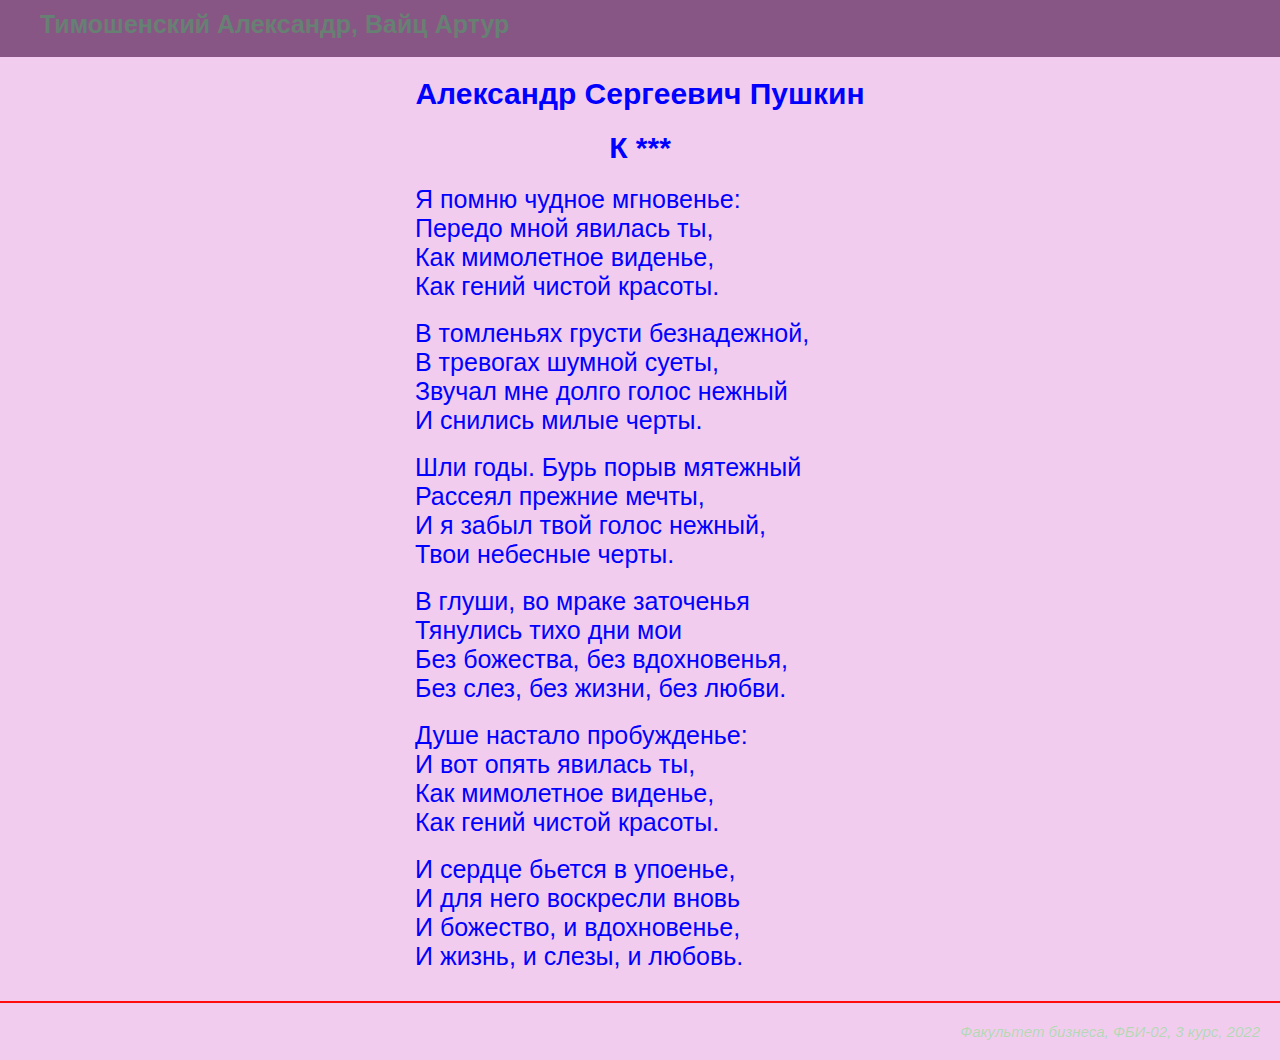
<file: lab4.html>
<!doctype html>
<html>
    <head>
        <meta charset="utf-8">
        <title>Тимошенский Александр, Вайц Артур. ФБИ-02. Лабораторная работа 4 </title>
        <style>
            body{
                background-color: rgb(241, 204, 238);
                color:blue;
                font-size: 25px;
                font-family: Verdana, sans-serif;
                margin: 0;
            }
            .header {
                background-color: rgb(136, 86, 132);
                color:rgba(0, 255, 64, 0.247);
                font-size: 25px;
                font-weight:bold;
                text-align: left;
                padding: 10px 10px 18px 40px;
            }
            .footer{ 
                color:rgba(0, 255, 13, 0.274);
                margin-top: 30px;
                padding: 20px;
                border-top: 2px solid rgb(255, 13, 13);
                font-size: 15px;
                font-style:italic;
                text-align: right;
            }
            h1{
                font-size: 30px;
                text-align: center;
            }
            p{
                opacity: 100%;
                transition: 1s 1s;
                width: 450px;
                margin: 18px auto;
            }
            p:hover{
                transition: 100ms;
                color:rgba(255, 0, 85, 0.973);
                text-shadow: 3px 3px 5px #aaa;
            }
            p:active{
                opacity: 0%;
            }

        </style>
    </head>
    <body>
        <div class="header">
            Тимошенский Александр, Вайц Артур
        </div>

        <div class="content">     
            <h1> Александр Сергеевич Пушкин</h1>

            <h1> К *** </h1>

            <p>
                Я помню чудное мгновенье:<br>
                Передо мной явилась ты,<br>
                Как мимолетное виденье,<br>
                Как гений чистой красоты.<br>
            </p>

            <p>
                В томленьях грусти безнадежной,<br>
                В тревогах шумной суеты,<br>
                Звучал мне долго голос нежный<br>
                И снились милые черты.<br>
            </p>
            <p>
                Шли годы. Бурь порыв мятежный<br>
                Рассеял прежние мечты,<br>
                И я забыл твой голос нежный,<br>
                Твои небесные черты.<br>
            </p>

            <p>
                В глуши, во мраке заточенья<br>
                Тянулись тихо дни мои<br>
                Без божества, без вдохновенья,<br>
                Без слез, без жизни, без любви.<br>
            </p>
            <p>
                Душе настало пробужденье:<br>
                И вот опять явилась ты,<br>
                Как мимолетное виденье,<br>
                Как гений чистой красоты.<br>
            </p>
            <p>
                И сердце бьется в упоенье,<br>
                И для него воскресли вновь<br>
                И божество, и вдохновенье,<br>
                И жизнь, и слезы, и любовь.<br>
            </p>
        </div>

        <div class="footer">
               Факультет бизнеса, ФБИ-02, 3 курс, 2022
        </div>
    </body>
</html>
</file>
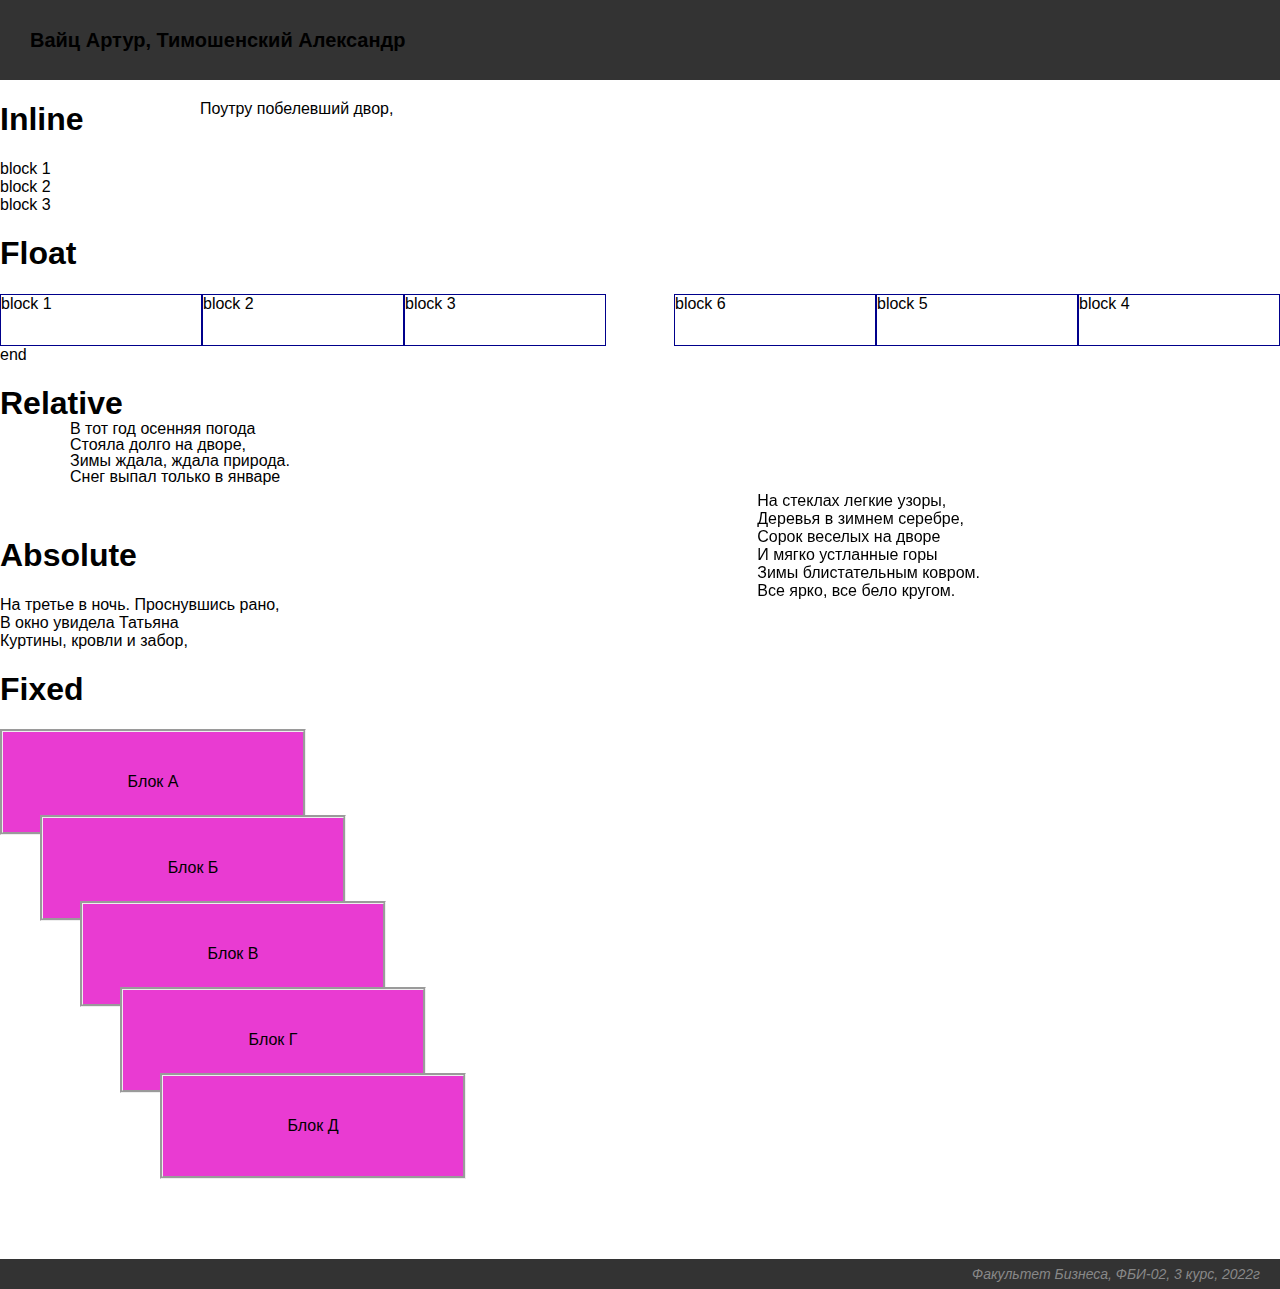
<file: laba5.html>
<!doctype html>
<html>
    <head>
        <meta charset="utf-8">
        <title>Вайц Артур, Тимошенский Александр. ФБИ-02 Лабораторная работа 5</title>
        <style>
            body{
                font-family: Arial, Helvetica, sans-serif»;
                margin: 0;
            }
            .header{
                background-color: #333333;
                font-style: #ffe4c4;
                font-weight: bold;
                text-align: left;
                font-size: 80px;
                line-height: 80px;
                padding-left: 30px;
                font-size: 20px;
            }
            .footer{ 
                background-color: #333;
                font-size: 14px;
                font-style: italic;
                color: #888;
                text-align: right;
                line-height: 30px;
                padding-right: 20px;
            }
            .b {
                width: 200px;
                height: 50px;
                border: 1px solid darkblue;
                float: left;
            }
            .c {
                width: 200px;
                height: 50px;
                border: 1px solid darkblue;
                float: right;
            }
            .d {
               position: relative;     
            }
            .g {
                border-style: groove;
                width: 300px;
                height: 100px;
                background-color: rgb(233, 59, 210);
                text-align: center;
                display: block;
                line-height: 100px;
            }

            .g:hover {
                color: rgb(255, 255, 255);
                background-color: rgb(171, 0, 223);
                z-index: 1;
            }
        </style>
    </head>

<body>
    <div class="header">
        Вайц Артур, Тимошенский Александр
    </div>

    <div class="content">
        <h1>Inline</h1>
        <div class="a">block 1</div>
        <div class="a">block 2</div>
        <div class="a">block 3</div>

        <h1>Float</h1>
        <div class="b">block 1</div>
        <div class="b">block 2</div>
        <div class="b">block 3</div>

        <div class="c">block 4</div>
        <div class="c">block 5</div>
        <div class="c">block 6</div>

        <div style="clear: both">end</div>

        <h1>Relative</h1>
        <div class="d" style="top: -24px; left: 70px;">В тот год осенняя погода</div>
        <div class="d" style="top: -26px; left: 70px;">Стояла долго на дворе,</div>
        <div class="d" style="top: -28px; left: 70px;">Зимы ждала, ждала природа.</div>
        <div class="d" style="top: -30px; left: 70px;">Снег выпал только в январе</div>

        <h1>Absolute</h1>
        <div>На третье в ночь. Проснувшись рано,</div>
        <div>В окно увидела Татьяна</div>
        <div style="position: absolute; left: 200px; top: 100px;">Поутру побелевший двор,</div>
        <div>Куртины, кровли и забор,</div>

        <h1>Fixed</h1>
        <div style="position:fixed; bottom: 300px; right:300px;">
            На стеклах легкие узоры,<br>
            Деревья в зимнем серебре,<br>
            Сорок веселых на дворе<br>
            И мягко устланные горы<br>
            Зимы блистательным ковром.<br>
            Все ярко, все бело кругом.
        </div>



        <div class="g">Блок А</div>
        <div style="position: relative; top: -20px; left: 40px;" class="g">Блок Б</div>
        <div style="position: relative; top: -40px; left: 80px;" class="g">Блок В</div>
        <div style="position: relative; top: -60px; left: 120px;" class="g">Блок Г</div>
        <div style="position: relative; top: -80px; left: 160px;" class="g">Блок Д</div>
    </div>

    <div class="footer">
        Факультет Бизнеса, ФБИ-02, 3 курс, 2022г
    </div>
</body>
    </html>
</file>
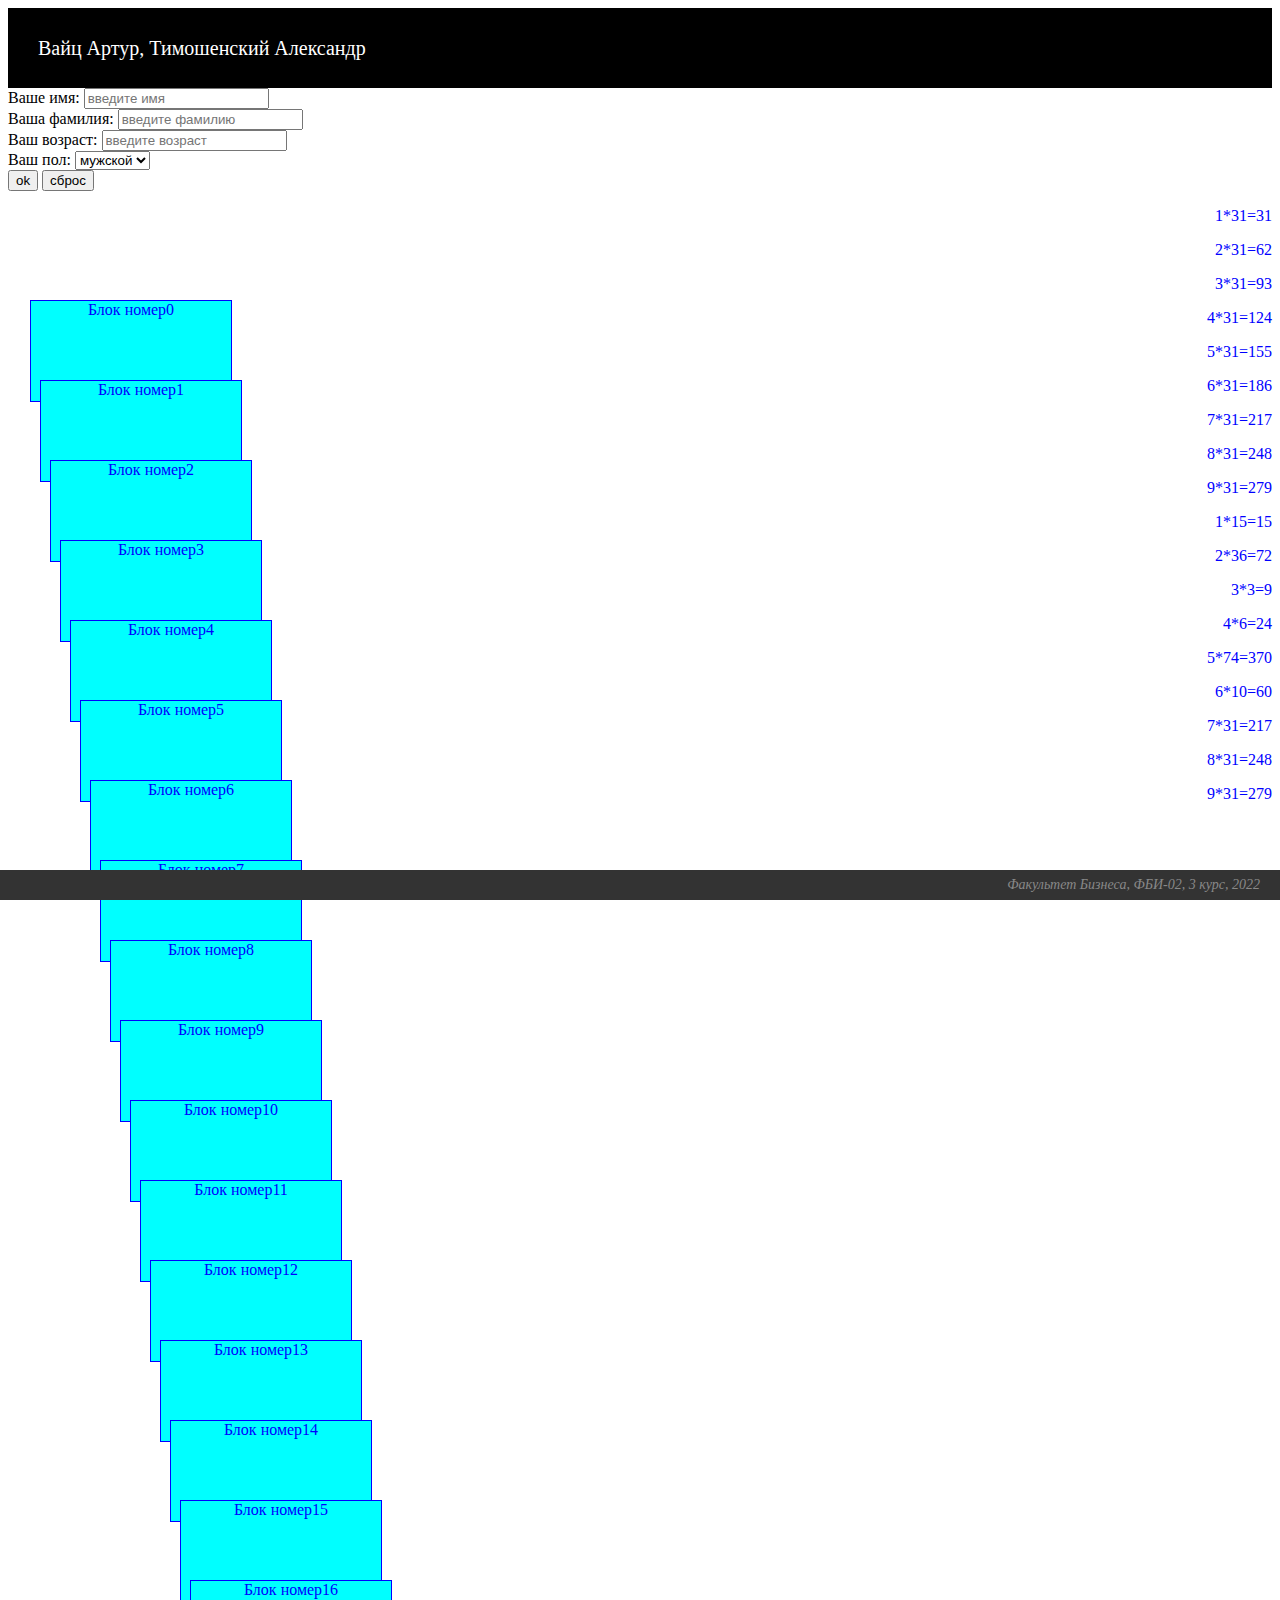
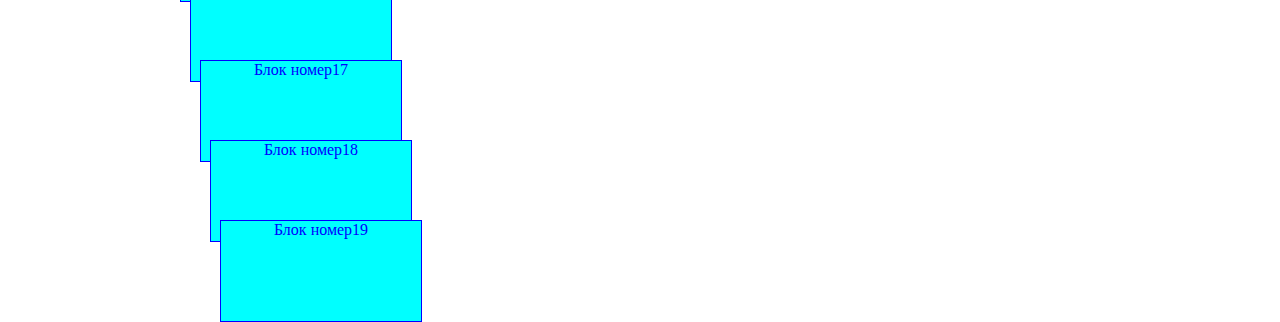
<file: laba7.html>
<!DOCTYPE html>
<html>
    <head>
        <meta charset="utf-8">
        <title>Вайц Артур. Тимошенский Александр ФБИ-02. Лабораторная работа 7</title>
        <link rel="stylesheet" href="laba7.css" type="text/css">
        <script src="laba7.js"></script>
    </head>
    <body onload="makeStairs()">
        <div class="header">
            Вайц Артур, Тимошенский Александр
        </div>

        <div class="content">
            <form>
                <div id="user-data">
                    <div>
                        <span id="your-name">Ваше имя</span>:
                        <input type="text" id="input-name" placeholder="введите имя">
                    </div>
                    <div>
                        <span id="your-surname">Ваша фамилия</span>:
                        <input type="text" id="input-surname" placeholder="введите фамилию">
                    </div>
                    <div>
                        <span id="your-age">Ваш возраст</span>:
                        <input type="number" id="input-age" placeholder="введите возраст">
                    </div>
                    <div>
                        <span>Ваш пол</span>:
                        <select id="sex">
                            <option value="male">мужской</option>
                            <option value="female">женский</option>
                        </select>
                    </div>
                    <div>
                        <input type="button" value="ok" id="ok-button" onclick="showAlert()">
                        <input type="reset" value="сброс" id="reset-button">
                    </div>
                </div>
            </form>
            <div id="stairs"></div>
            <div id="snegopadius"></div>

        </div>

        <p>1*31=31</p>
        <p>2*31=62</p>
        <p>3*31=93</p>
        <p>4*31=124</p>
        <p>5*31=155</p>
        <p>6*31=186</p>
        <p>7*31=217</p>
        <p>8*31=248</p>
        <p>9*31=279</p>

        <p>1*15=15</p>
        <p>2*36=72</p>
        <p>3*3=9</p>
        <p>4*6=24</p>
        <p>5*74=370</p>
        <p>6*10=60</p>
        <p>7*31=217</p>
        <p>8*31=248</p>
        <p>9*31=279</p>

        <div id="snegopadius"></div>

        <div class="footer">
            Факультет Бизнеса, ФБИ-02, 3 курс, 2022
        </div>
</body>
</html>
</file>
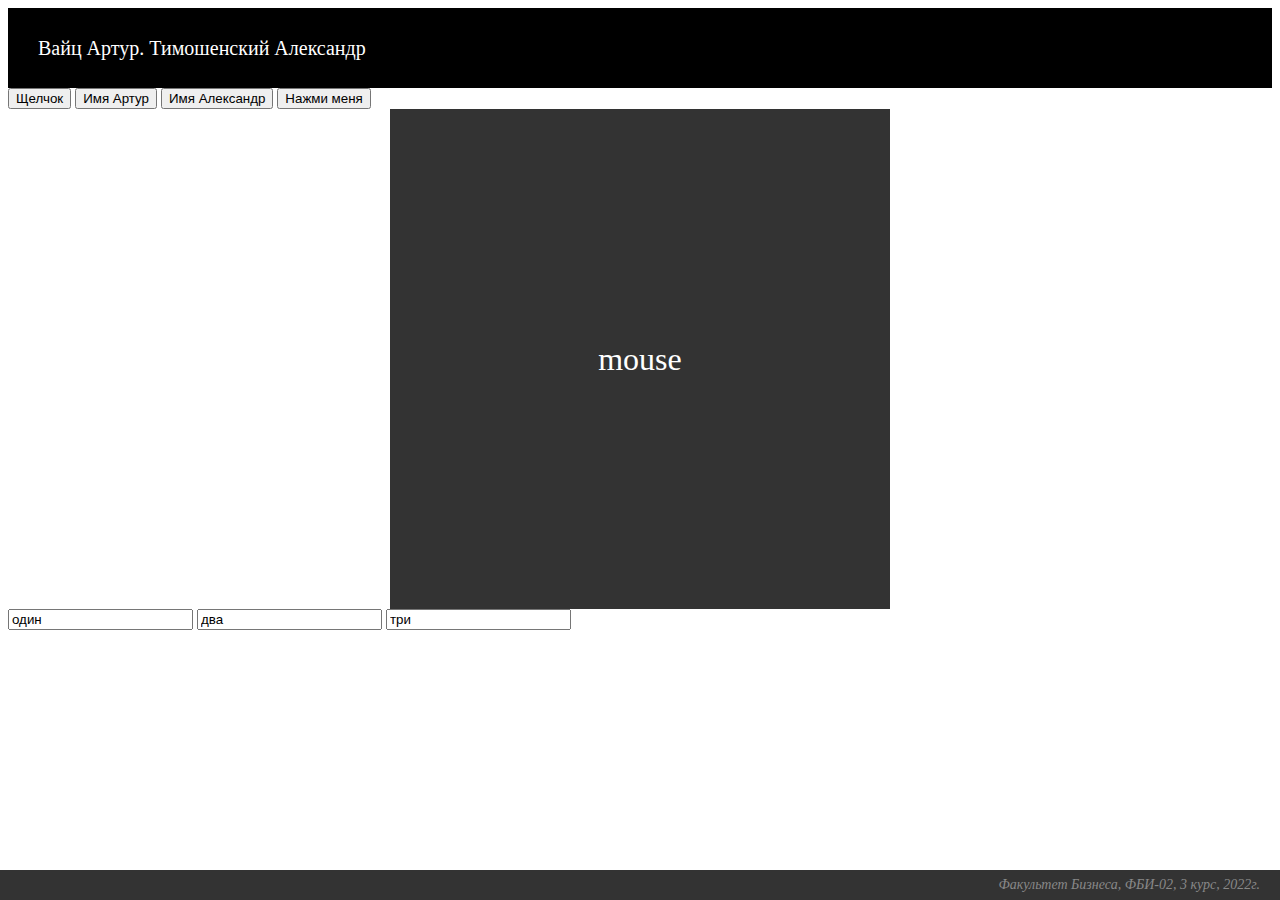
<file: laba9.html>
<!DOCTYPE html>
<html>
    <head>
        <meta charset="utf-8">
        <title>Вайц Артур. Тимошенский Александр ФБИ-02. Лабораторная работа 7</title>
        <link rel="stylesheet" href="laba9.css" type="text/css">
        <script src="laba9.js"></script>
    </head>
    <body>
        <div class="header">
            Вайц Артур. Тимошенский Александр
        </div>

        <div class="content">
            <button onclick="Click1(this)">Щелчок</button>

            <button onclick="Click2(this)">Имя Артур</button>

            <button onclick="Click3(this)">Имя Александр</button>

            <button onclick="Click4(this)">Нажми меня</button>

            <div id="coords">mouse</div>

            <div>
                <input type="text" value="один" onfocus="showOne(this)">
                <input type="text" value="два"  onfocus="showOne(this)">
                <input type="text" value="три"  onfocus="showOne(this)">
            </div>
        </div>

        <div class="footer">
            Факультет Бизнеса, ФБИ-02, 3 курс, 2022г.
        </div>
    </body>
</html>
</file>
<file: laba7.css>
.header {
    color: white;
    background: black;
    font-size: 20px;
    height: 80px;
    line-height: 80px;
    padding-left: 30px;
}
.footer {
    color: #888;
    font-size: 14px;
    font-style: italic;
    background-color: #333;
    text-align: right;
    height: 30px;
    line-height: 30px;
    padding-right: 20px;
    position: fixed;
    bottom: 0;
    left: 0;
    right: 0;
}
.step {
    width: 200px;
    height: 100px;
    border: 1px solid;
    position: absolute;
    top: 300px;
    left: 30px;
    color: blue;
    background-color: aqua;
    text-align: center;
}
p {
    color: blue;
    text-align: right;
}

.snezhinki {
    position: absolute;
}
</file>
<file: laba9.css>
.header {
    color: white;
    background: black;
    font-size: 20px;
    height: 80px;
    line-height: 80px;
    padding-left: 30px;
}

#coords {
    color: white;
    width: 500px;
    height: 500px;
    background-color: #333;
    text-align: center;
    vertical-align: middle;
    line-height: 500px;
    margin: auto;
    font-size: 32px;
}

.footer {
    color: #888;
    font-size: 14px;
    font-style: italic;
    background-color: #333;
    text-align: right;
    height: 30px;
    line-height: 30px;
    padding-right: 20px;
    position: fixed;
    bottom: 0;
    left: 0;
    right: 0;
}
</file>
